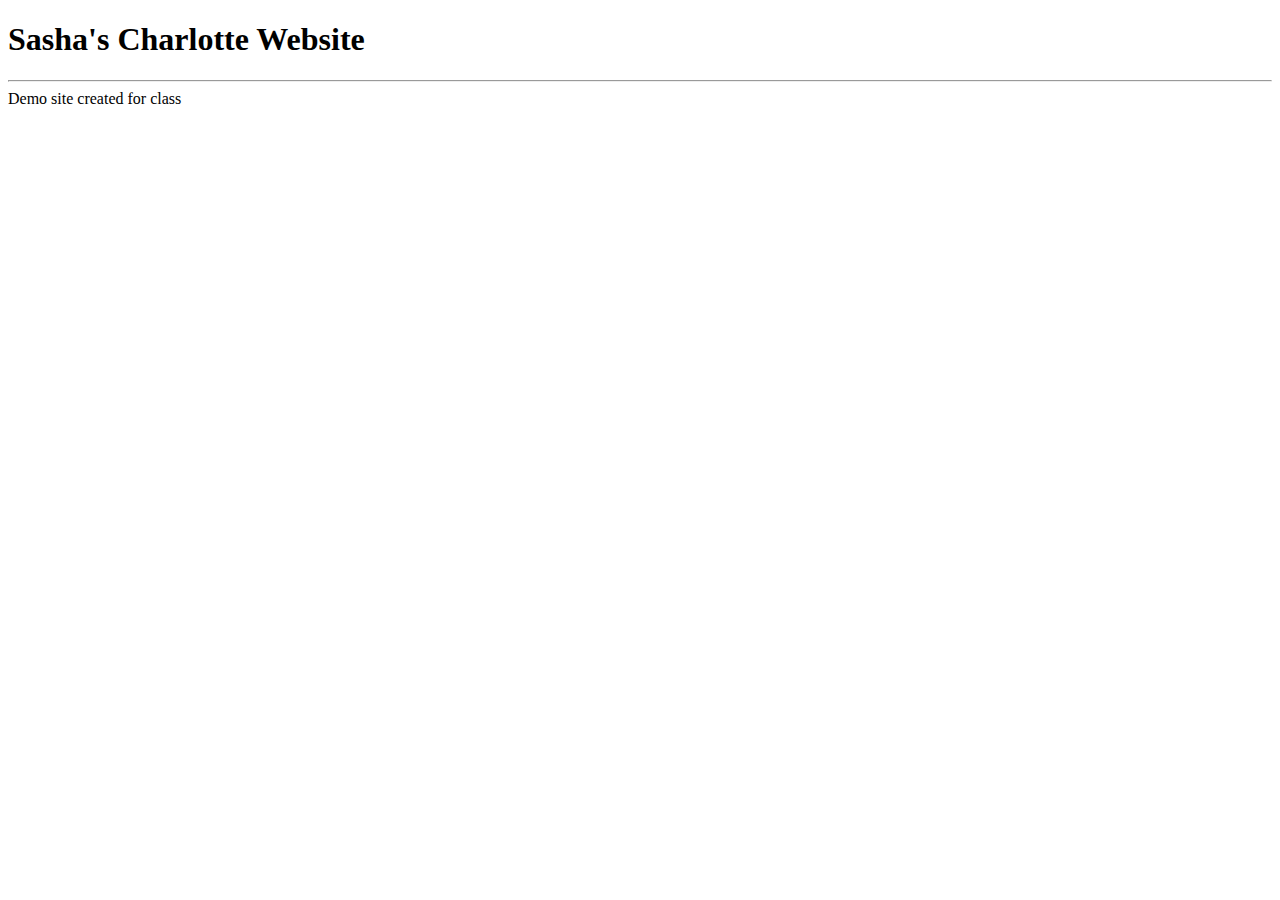
<file: index.html>
<!DOCTYPE html>
<html lang="en">
<head>
    <meta charset="UTF-8">
    <meta name="viewport" content="width=device-width, initial-scale=1.0">
    <title>Sasha's Charlotte Website</title>
</head>
<body>
    <header>
        <h1>
            Sasha's Charlotte Website
        <h1>    
    </header>
    <main>
        </main>
    </main>
    <footer>
        <hr>
        Demo site created for class
    </footer>
</body>
</html>
</file>
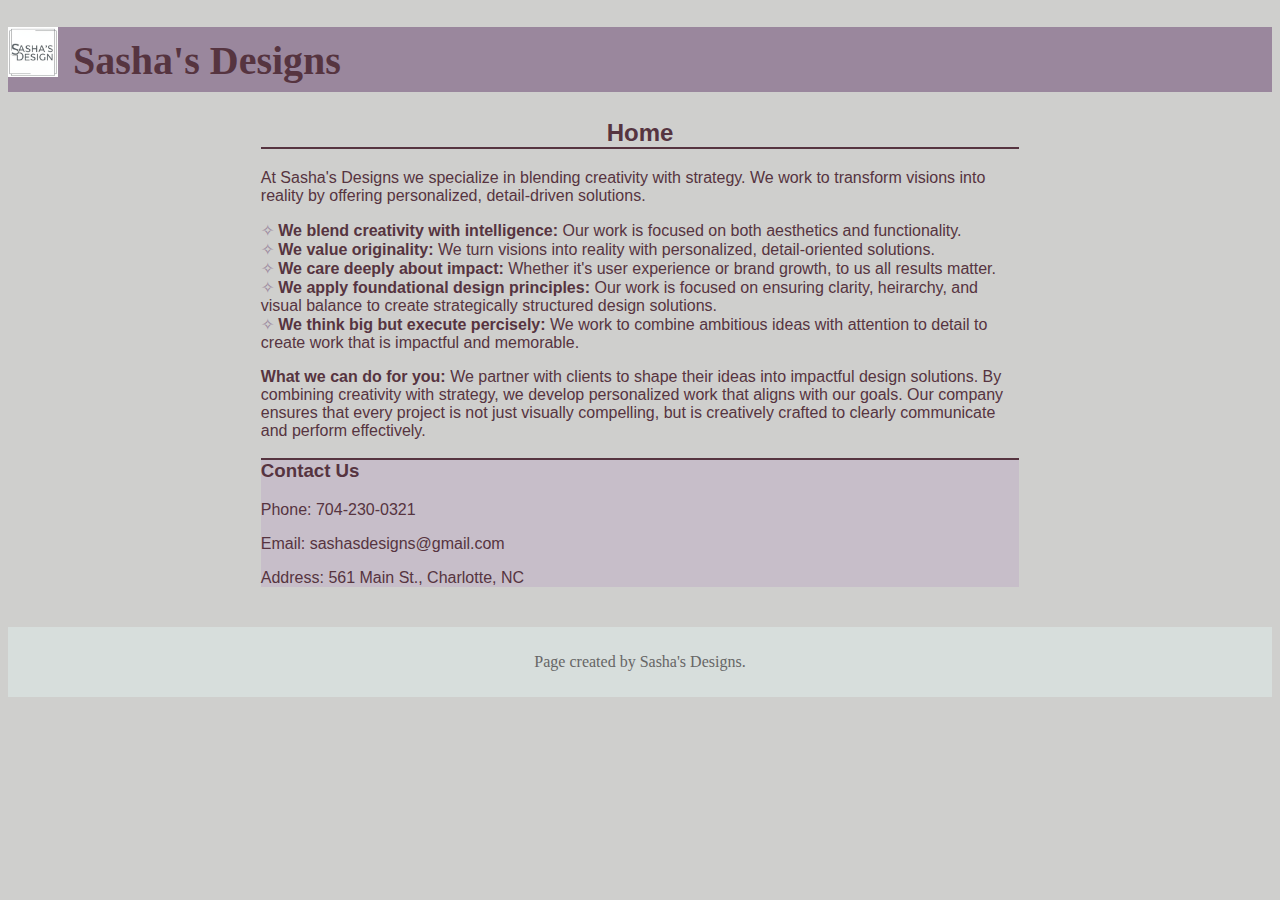
<file: itis3135/sashasdesigns.com/index.html>
<!DOCTYPE html>
<html lang="en">
    <head>
        <meta charset="UTF-8">
        <meta name="viewport" content="width=device-width, initial-scale=1.0">
        <title>Sasha's Design | Home</title>
        <link rel="stylesheet" href="styles/default.css">
        <script src="https://lint.page/kit/4d0fe3.js" crossorigin="anonymous"></script>
    </head>
    <body>
        <header>
            <img
                src="../images/sashas_design_logo.png" 
                alt="Sasha's Design Logo"/>
            <h1>Sasha's Designs</h1>
        </header>
        <main>
            <h2>Home</h2>
            <p>At Sasha's Designs we specialize in blending creativity with strategy. 
                We work to transform visions into reality by offering personalized, detail-driven solutions.</p>
            <ul>
                <li>
                    <strong>We blend creativity with intelligence: </strong>Our work is focused on both aesthetics and functionality.
                </li>
                <li>
                    <strong>We value originality: </strong>We turn visions into reality with personalized, detail-oriented solutions.
                </li>
                <li>
                    <strong>We care deeply about impact: </strong>Whether it's user experience or brand growth, to us all results matter.
                </li>
                <li>
                    <strong>We apply foundational design principles: </strong>Our work is focused on ensuring clarity, heirarchy, 
                        and visual balance to create strategically structured design solutions.
                </li>
                <li>
                    <strong>We think big but execute percisely: </strong>We work to combine ambitious ideas with attention to detail to
                        create work that is impactful and memorable.
                </li>
            </ul>

            <p><strong>What we can do for you: </strong>We partner with clients to shape their ideas into impactful
                design solutions. By combining creativity with strategy, we develop personalized work that aligns with
                our goals. Our company ensures that every project is not just visually compelling, but is creatively
                crafted to clearly communicate and perform effectively.</p>
            <section>
                <h3>Contact Us</h3>
                <p>Phone: 704-230-0321</p>
                <p>Email: sashasdesigns@gmail.com</p>
                <p>Address: 561 Main St., Charlotte, NC</p>
            </section>
        </main>
        <footer>
            <p>Page created by Sasha's Designs.</p>
        </footer>
    </body>
</html>
</file>
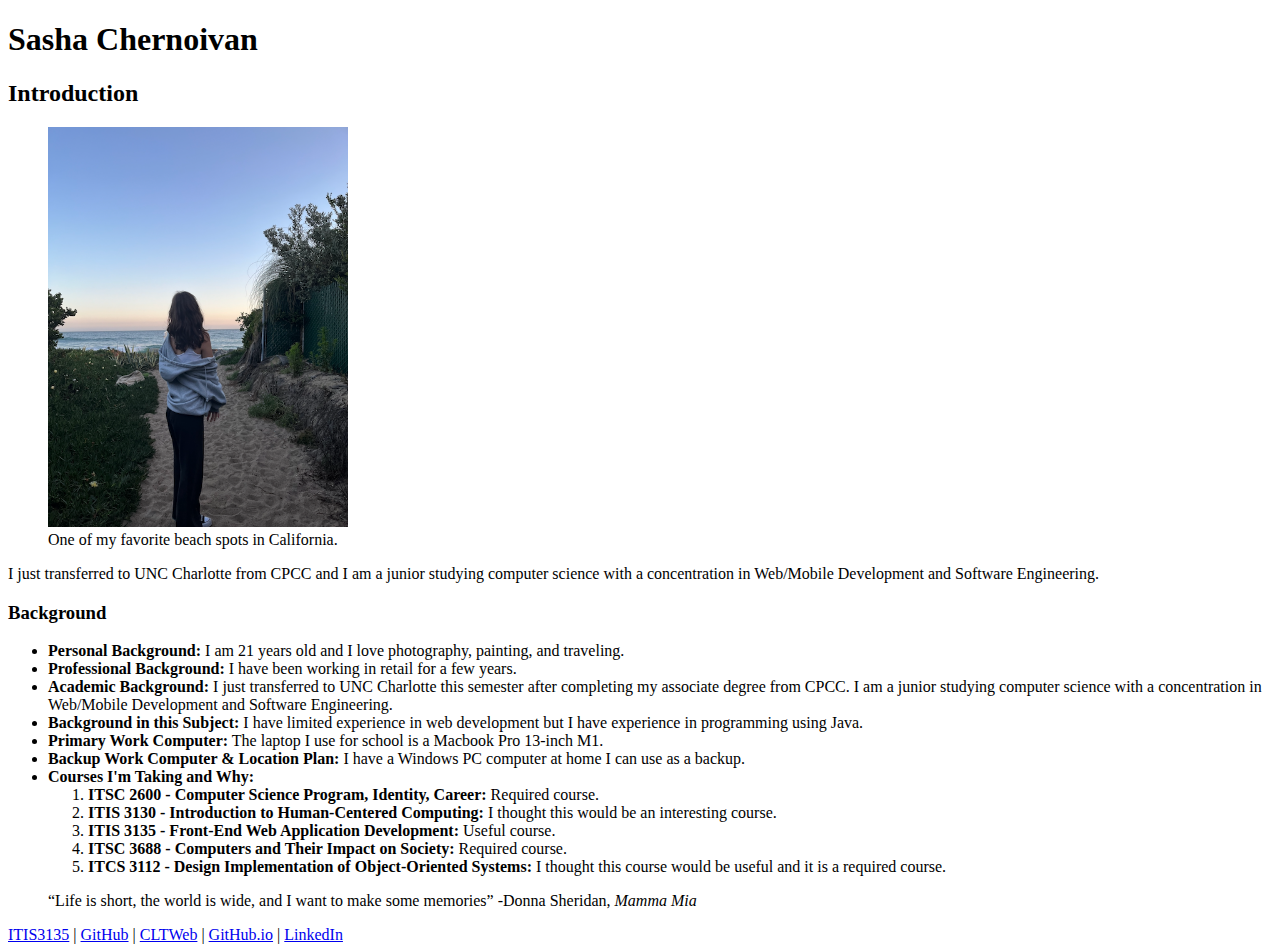
<file: introduction.html>
<!DOCTYPE html>
<html lang="en">
<head>
    <meta charset="UTF-8">
    <meta name="viewport" content="width=device-width, initial-scale=1.0">
    <title>Sasha Chernoivan | Introduction</title>
    <script src="https://lint.page/kit/4d0fe3.js" crossorigin="anonymous"></script>
</head>
<body>
    <header>
        <h1>
            Sasha Chernoivan
        </h1>    
    </header>
    <main>
      <h2>Introduction</h2>
      <figure>
        <img src="itis3135/images/myimage.png" alt="My introduction image." height="400" width="300">
        <figcaption>One of my favorite beach spots in California.</figcaption>
      </figure>
      <p>I just transferred to UNC Charlotte from CPCC and I am a junior studying computer science with a 
        concentration in Web/Mobile Development and Software Engineering.</p>
      <h3>Background</h3>
      <ul>
        <li><b>Personal Background:</b> I am 21 years old and I love photography, painting, and traveling. </li>
        <li><b>Professional Background:</b> I have been working in retail for a few years.</li>
        <li><b>Academic Background:</b> I just transferred to UNC Charlotte this semester after completing 
            my associate degree from CPCC. I am a junior studying computer science with a concentration in 
            Web/Mobile Development and Software Engineering.
        </li>
        <li><b>Background in this Subject:</b> I have limited experience in web development but I have experience in programming using Java.</li>
        <li><b>Primary Work Computer:</b> The laptop I use for school is a Macbook Pro 13-inch M1.</li>
        <li><b>Backup Work Computer & Location Plan:</b> I have a Windows PC computer at home I can use as a backup.</li>
        <li><b>Courses I'm Taking and Why:</b>
            <ol>
            <li><b>ITSC 2600 - Computer Science Program, Identity, Career:</b> Required course.</li>
            <li><b>ITIS 3130 - Introduction to Human-Centered Computing:</b> I thought this would be an interesting course.</li>
            <li><b>ITIS 3135 - Front-End Web Application Development:</b> Useful course.</li>
            <li><b>ITSC 3688 - Computers and Their Impact on Society:</b> Required course.</li>
            <li><b>ITCS 3112 - Design Implementation of Object-Oriented Systems:</b> I thought this course would be useful and it is a required course.</li>
            </ol>
        </li>
      </ul> 
      <blockquote>“Life is short, the world is wide, and I want to make some memories” -Donna Sheridan,<cite> Mamma Mia</cite></blockquote> 
    </main>
    <footer>
        <nav>
            <a href="https://achernoi.github.io/itis3135/">ITIS3135</a> | 
            <a href="https://github.com/achernoi">GitHub</a> | 
            <a href="https://webpages.charlotte.edu/achernoi/">CLTWeb</a> | 
            <a href="https://achernoi.github.io">GitHub.io</a> | 
            <a href="https://www.linkedin.com/in/sashachernoivan/">LinkedIn</a>
        </nav>
    </footer>
</body>
</html>
</file>
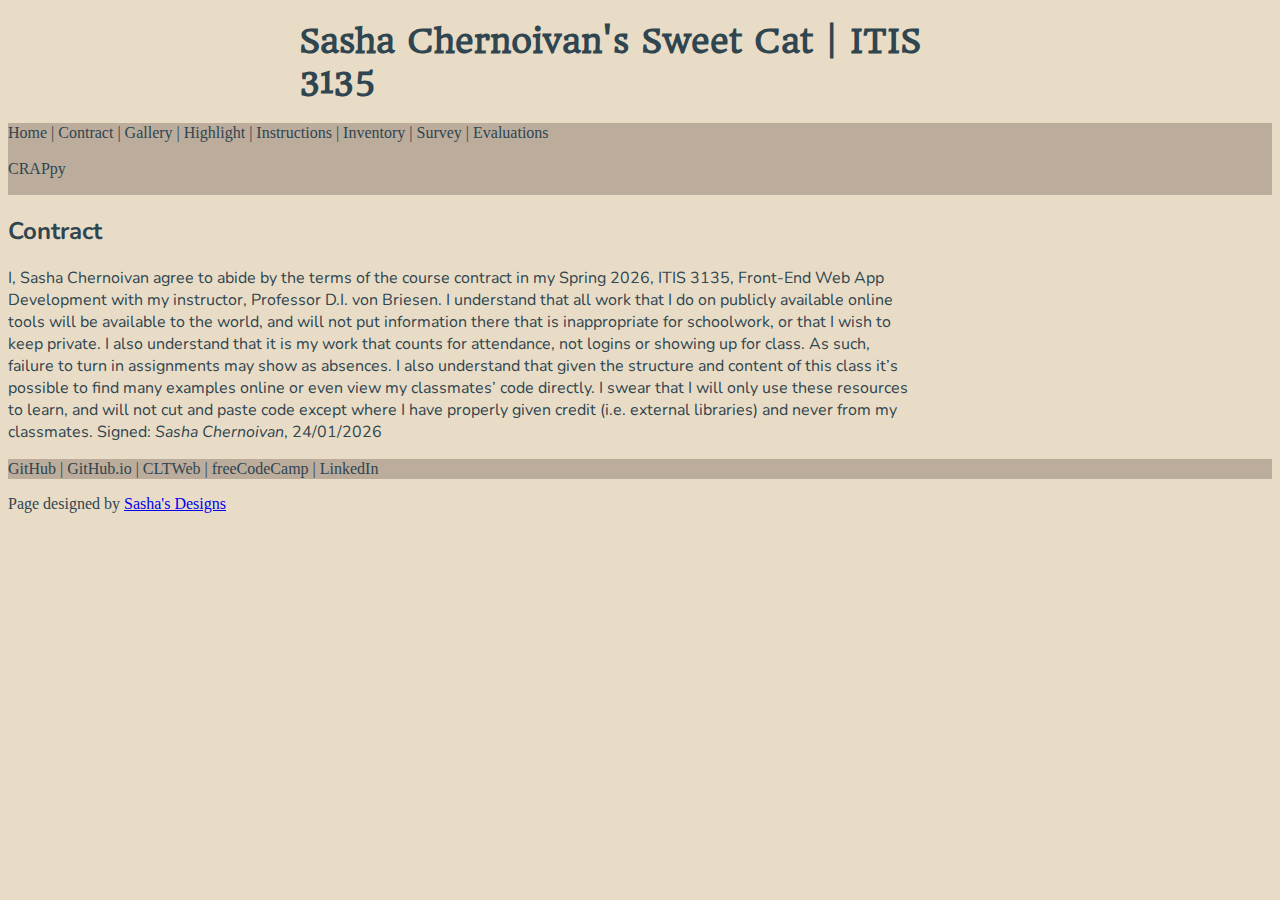
<file: itis3135/contract.html>
<!DOCTYPE html>
<html lang="en">
    <head>
        <meta charset="UTF-8">
        <meta name="viewport" content="width=device-width, initial-scale=1.0">
        <title>Sasha Chernoivan's Sweet Cat | ITIS 3135 | Contract</title>
        <link rel="stylesheet" href="styles/default.css">
        <script src="https://lint.page/kit/4d0fe3.js" crossorigin="anonymous"></script>
    </head>
    <body>
        <div data-include="components/header.html"></div>
        <main>
            <h2>Contract</h2>
            <p>
                I, Sasha Chernoivan agree to abide by the terms of the course contract in my Spring 2026, ITIS 3135, 
                Front-End Web App Development with my instructor, Professor D.I. von Briesen. I understand that all work 
                that I do on publicly available online tools will be available to the world, and will not put information 
                there that is inappropriate for schoolwork, or that I wish to keep private. I also understand that it is 
                my work that counts for attendance, not logins or showing up for class. As such, failure to turn in assignments
                 may show as absences. I also understand that given the structure and content of this class it’s possible 
                 to find many examples online or even view my classmates’ code directly. I swear that I will only use 
                 these resources to learn, and will not cut and paste code except where I have properly given credit 
                 (i.e. external libraries) and never from my classmates. Signed: <i>Sasha Chernoivan</i>, 24/01/2026
            </p>
        </main>    
        <div data-include="components/footer.html"></div>
        <script src="scripts/HTMLInclude.min.js"></script>
    </body>
</html>
</file>
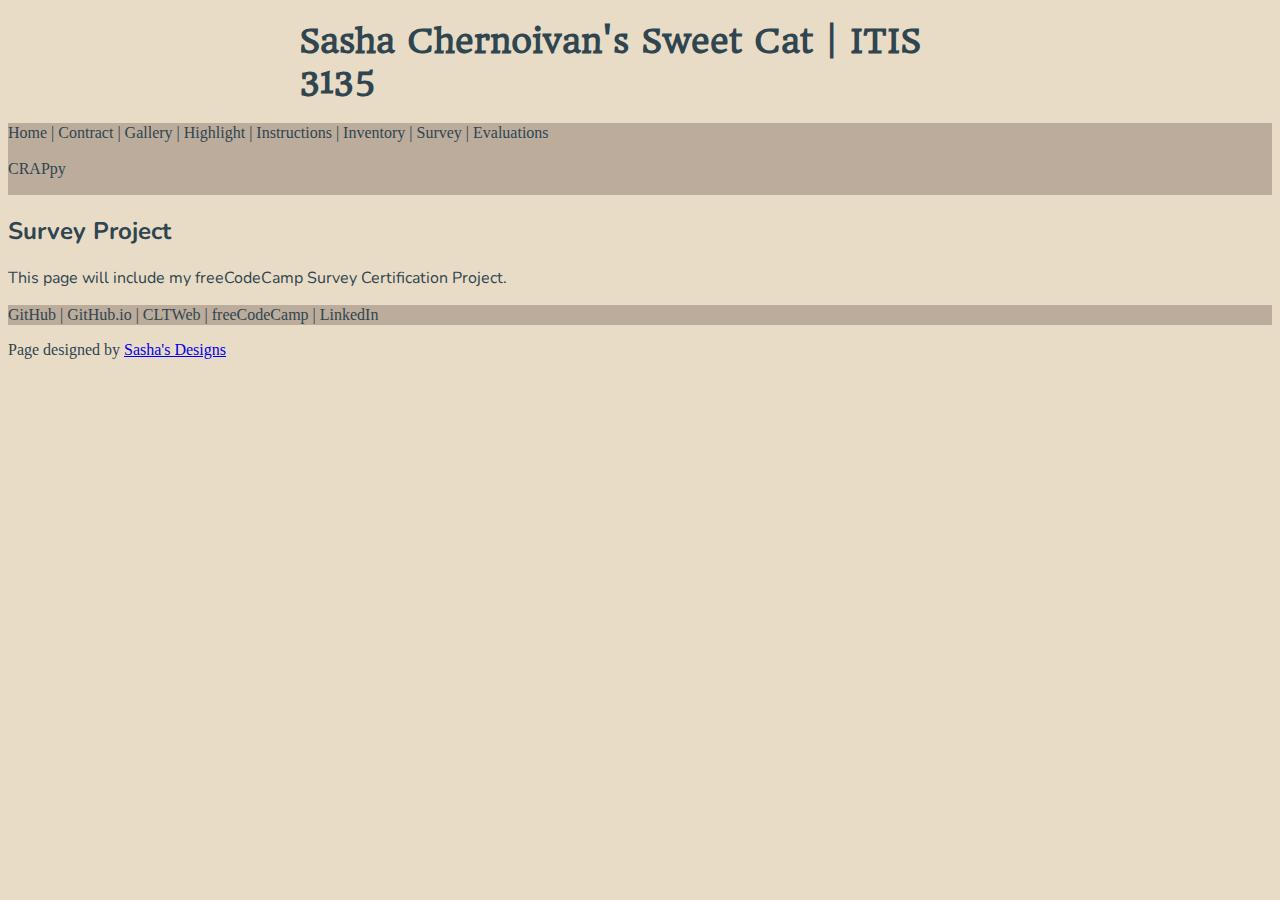
<file: itis3135/gallery.html>
<!DOCTYPE html>
<html lang="en">
    <head>
        <meta charset="UTF-8">
        <meta name="viewport" content="width=device-width, initial-scale=1.0">
        <title>ITIS3135 | Survey Project</title>
        <link rel="stylesheet" href="styles/default.css">
        <script src="https://lint.page/kit/4d0fe3.js" crossorigin="anonymous"></script>
    </head>
    <body>
        <div data-include="components/header.html"></div>
        <main>
            <h2>Survey Project</h2>
            <p>This page will include my freeCodeCamp Survey Certification Project.</p>
        </main>
        <div data-include="components/footer.html"></div>
        <script src="scripts/HTMLInclude.min.js"></script>
    </body>
</html>
</file>
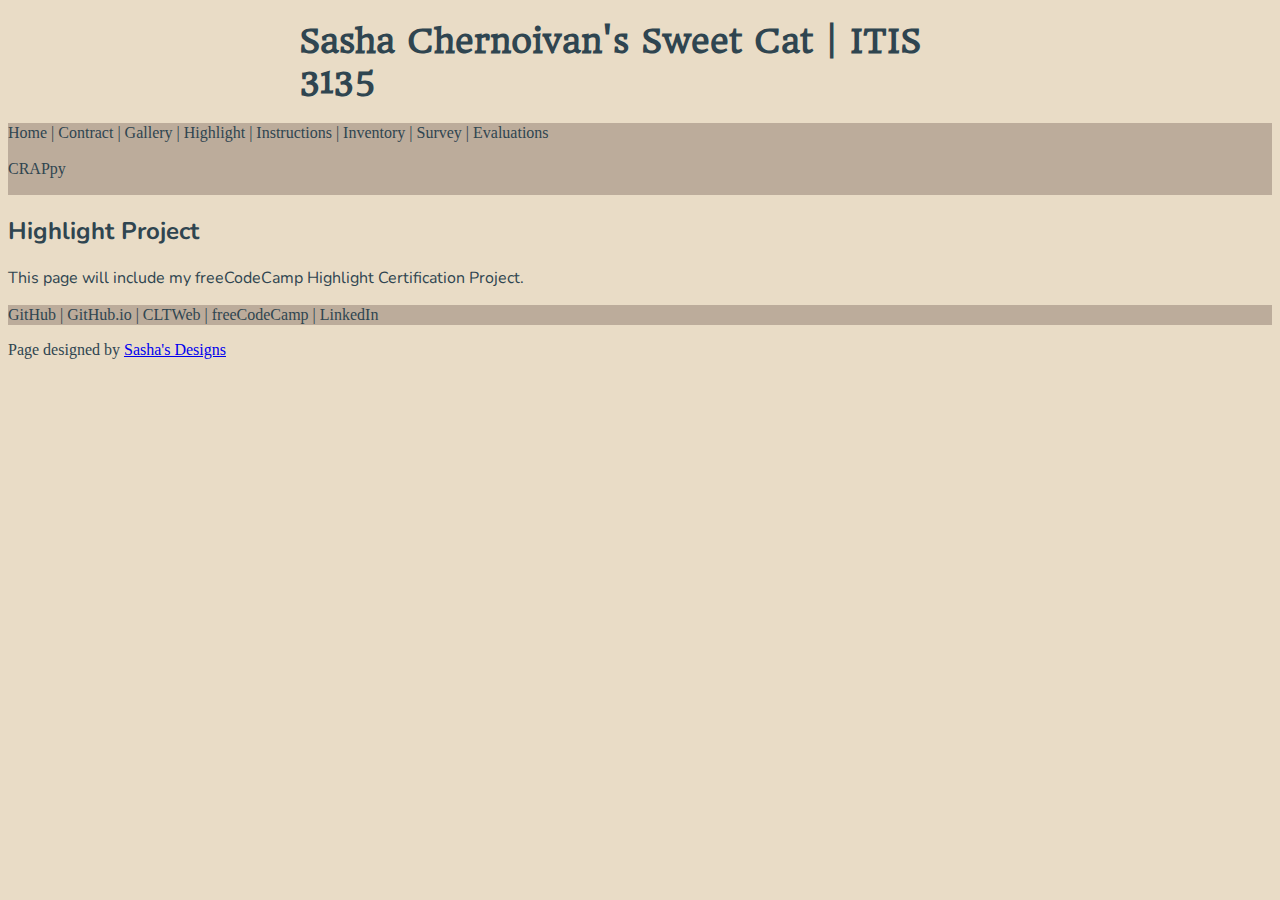
<file: itis3135/highlight.html>
<!DOCTYPE html>
<html lang="en">
    <head>
        <meta charset="UTF-8">
        <meta name="viewport" content="width=device-width, initial-scale=1.0">
        <title>ITIS3135 | Highlight Project</title>
        <link rel="stylesheet" href="styles/default.css">
        <script src="https://lint.page/kit/4d0fe3.js" crossorigin="anonymous"></script>
    </head>
    <body>
        <div data-include="components/header.html"></div>
        <main>
            <h2>Highlight Project</h2>
            <p>This page will include my freeCodeCamp Highlight Certification Project.</p>
        </main>
        <div data-include="components/footer.html"></div>
        <script src="scripts/HTMLInclude.min.js"></script>
    </body>
</html>
</file>
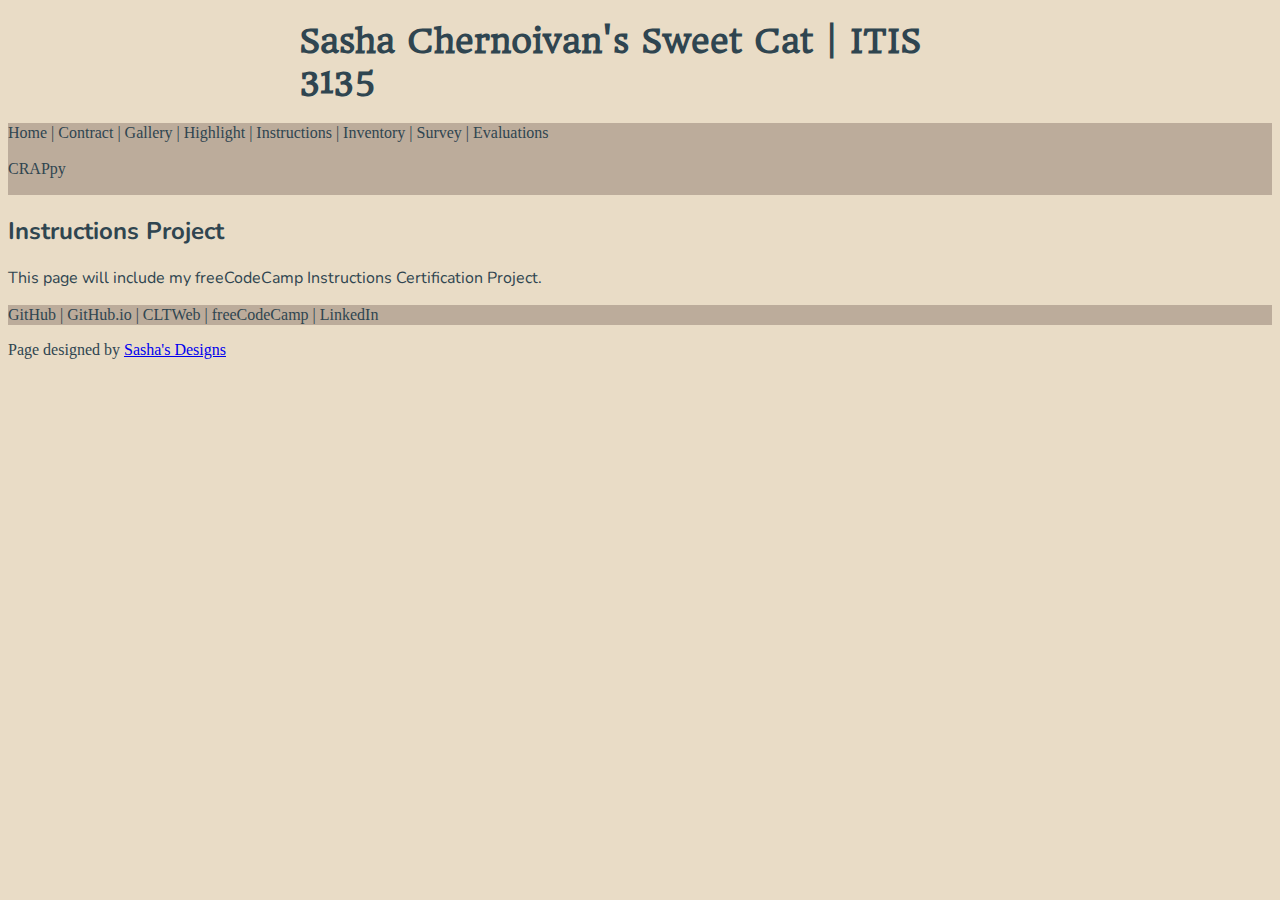
<file: itis3135/instructions.html>
<!DOCTYPE html>
<html lang="en">
    <head>
        <meta charset="UTF-8">
        <meta name="viewport" content="width=device-width, initial-scale=1.0">
        <title>ITIS3135 | Instructions Project</title>
        <link rel="stylesheet" href="styles/default.css">
        <script src="https://lint.page/kit/4d0fe3.js" crossorigin="anonymous"></script>
    </head>
    <body>
        <div data-include="components/header.html"></div>
        <main>
            <h2>Instructions Project</h2>
            <p>This page will include my freeCodeCamp Instructions Certification Project.</p>
        </main>
        <div data-include="components/footer.html"></div>
        <script src="scripts/HTMLInclude.min.js"></script>
    </body>
</html>
</file>
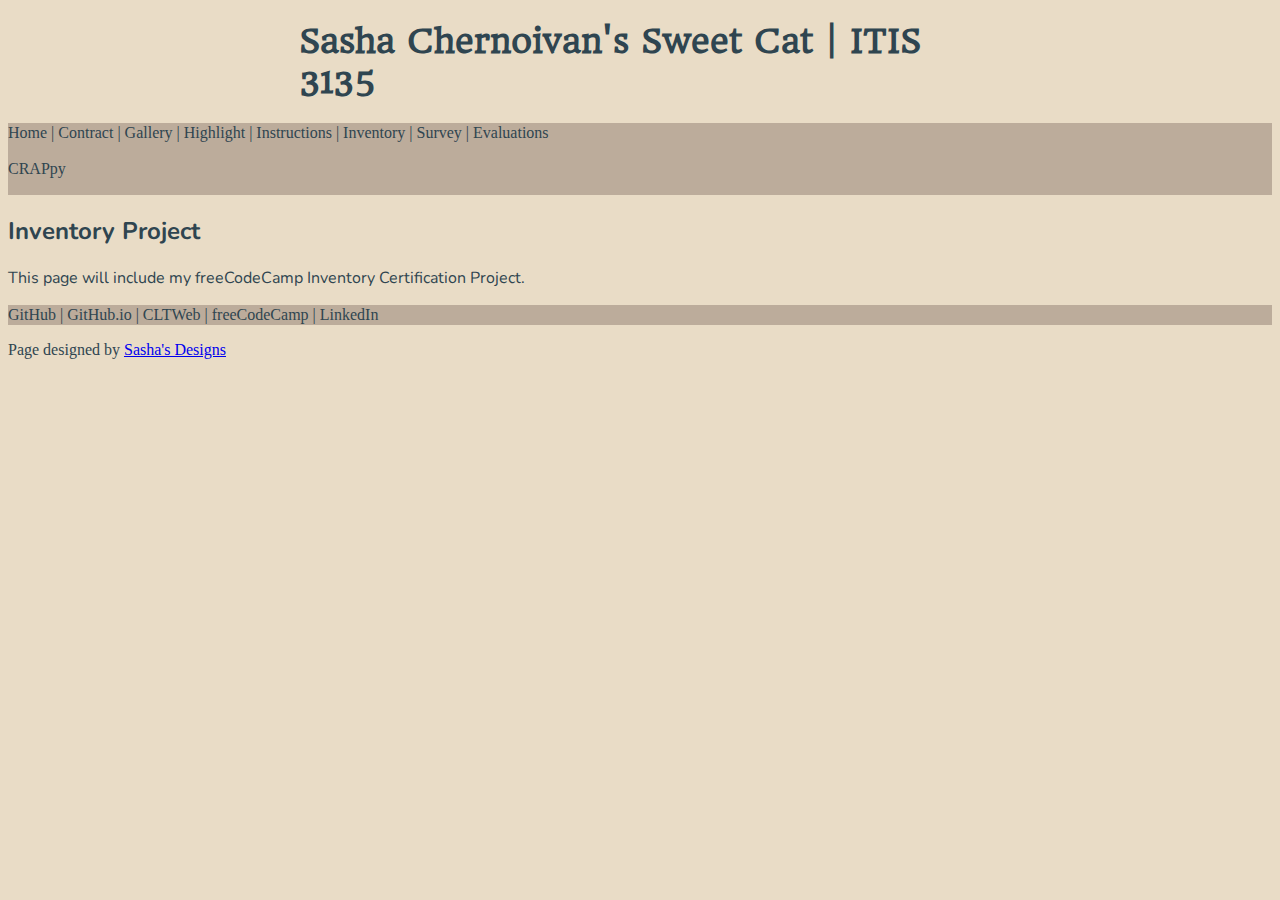
<file: itis3135/inventory.html>
<!DOCTYPE html>
<html lang="en">
    <head>
        <meta charset="UTF-8">
        <meta name="viewport" content="width=device-width, initial-scale=1.0">
        <title>ITIS3135 | Highlight Project</title>
        <link rel="stylesheet" href="styles/default.css">
        <script src="https://lint.page/kit/4d0fe3.js" crossorigin="anonymous"></script>
    </head>
    <body>
        <div data-include="components/header.html"></div>
        <main>
            <h2>Inventory Project</h2>
            <p>This page will include my freeCodeCamp Inventory Certification Project.</p>
        </main>
        <div data-include="components/footer.html"></div>
        <script src="scripts/HTMLInclude.min.js"></script>
    </body>
</html>
</file>
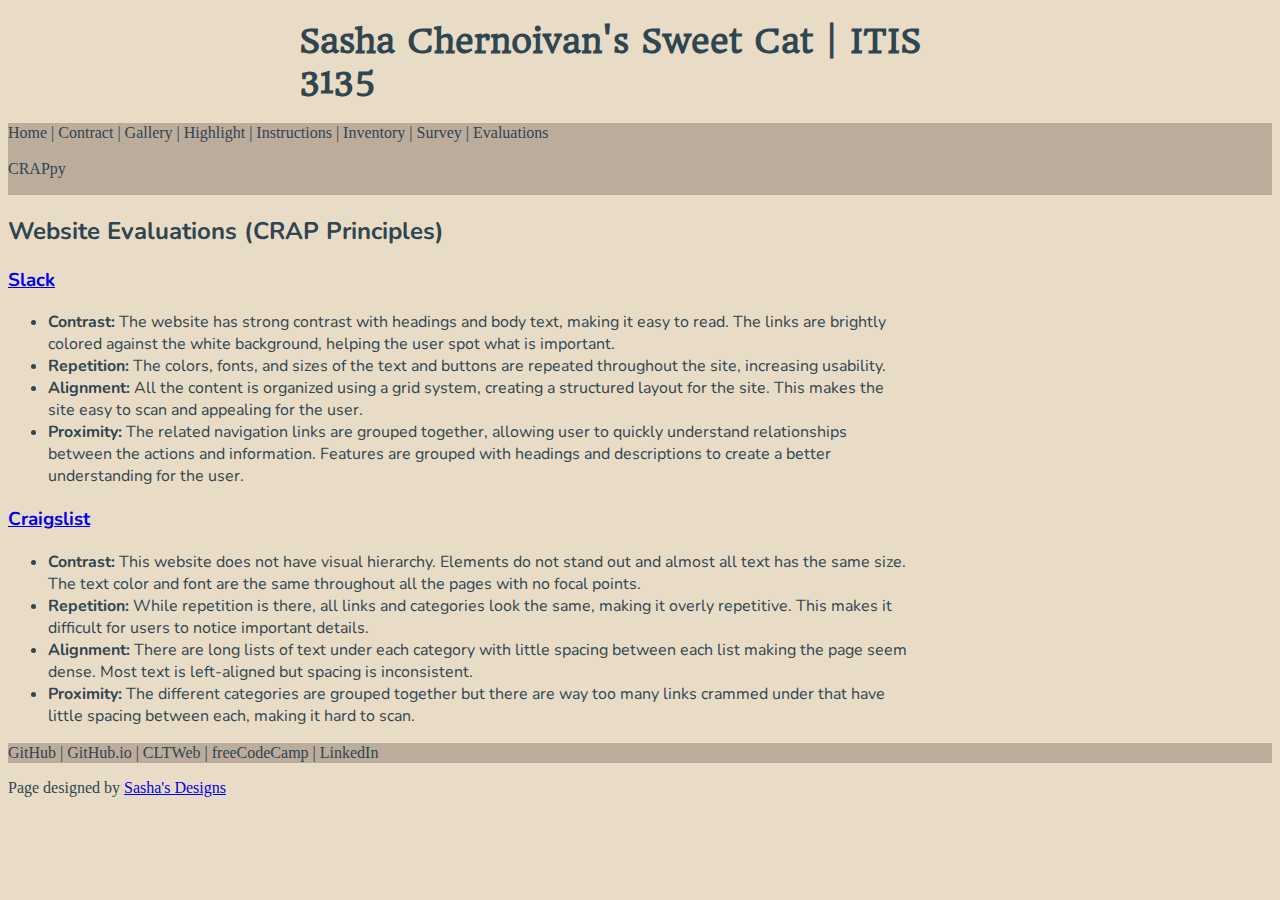
<file: itis3135/website_evaluations.html>
<!DOCTYPE html>
<html lang="en">
    <head>
        <meta charset="UTF-8">
        <meta name="viewport" content="width=device-width, initial-scale=1.0">
        <title>ITIS3135 | Website Evaluations</title>
        <link rel="stylesheet" href="styles/default.css">
        <script src="https://lint.page/kit/4d0fe3.js" crossorigin="anonymous"></script>
    </head>
    <body>
        <div data-include="components/header.html"></div>
        <main>
            <h2>Website Evaluations (CRAP Principles)</h2>
            <section>
                <h3>
                    <a href="https://slack.com" target="_blank">Slack</a>
                </h3>
                <ul>
                    <li>
                        <strong>Contrast: </strong>The website has strong contrast with headings and body text, making it easy to read.
                            The links are brightly colored against the white background, helping the user spot what is important.  
                    </li>
                    <li>
                        <strong>Repetition: </strong>The colors, fonts, and sizes of the text and buttons are repeated throughout the 
                            site, increasing usability. 
                    </li>
                    <li>
                        <strong>Alignment: </strong>All the content is organized using a grid system, creating a structured layout for 
                            the site. This makes the site easy to scan and appealing for the user.
                    </li>
                    <li>
                        <strong>Proximity: </strong>The related navigation links are grouped together, allowing user to quickly understand
                            relationships between the actions and information. Features are grouped with headings and descriptions to create
                            a better understanding for the user.
                    </li>
                </ul>
            </section>
            <section>
                <h3>
                    <a href="https://charlotte.craigslist.org" target="_blank">Craigslist</a>
                </h3>
                <ul>
                    <li>
                        <strong>Contrast: </strong>This website does not have visual hierarchy. Elements do not stand out 
                            and almost all text has the same size. The text color and font are the same throughout all the pages with no focal points.
                    </li>
                    <li>
                        <strong>Repetition: </strong>While repetition is there, all links and categories look the same, making it 
                            overly repetitive. This makes it difficult for users to notice important details. 
                    </li>
                    <li>
                        <strong>Alignment: </strong>There are long lists of text under each category with little spacing between each 
                            list making the page seem dense. Most text is left-aligned but spacing is inconsistent.
                    </li>
                    <li>
                        <strong>Proximity: </strong>The different categories are grouped together but there are way too many links
                            crammed under that have little spacing between each, making it hard to scan. 
                    </li>
                </ul>
            </section>
        </main>
        <div data-include="components/footer.html"></div>
        <script src="scripts/HTMLInclude.min.js"></script>
    </body>
</html>
</file>
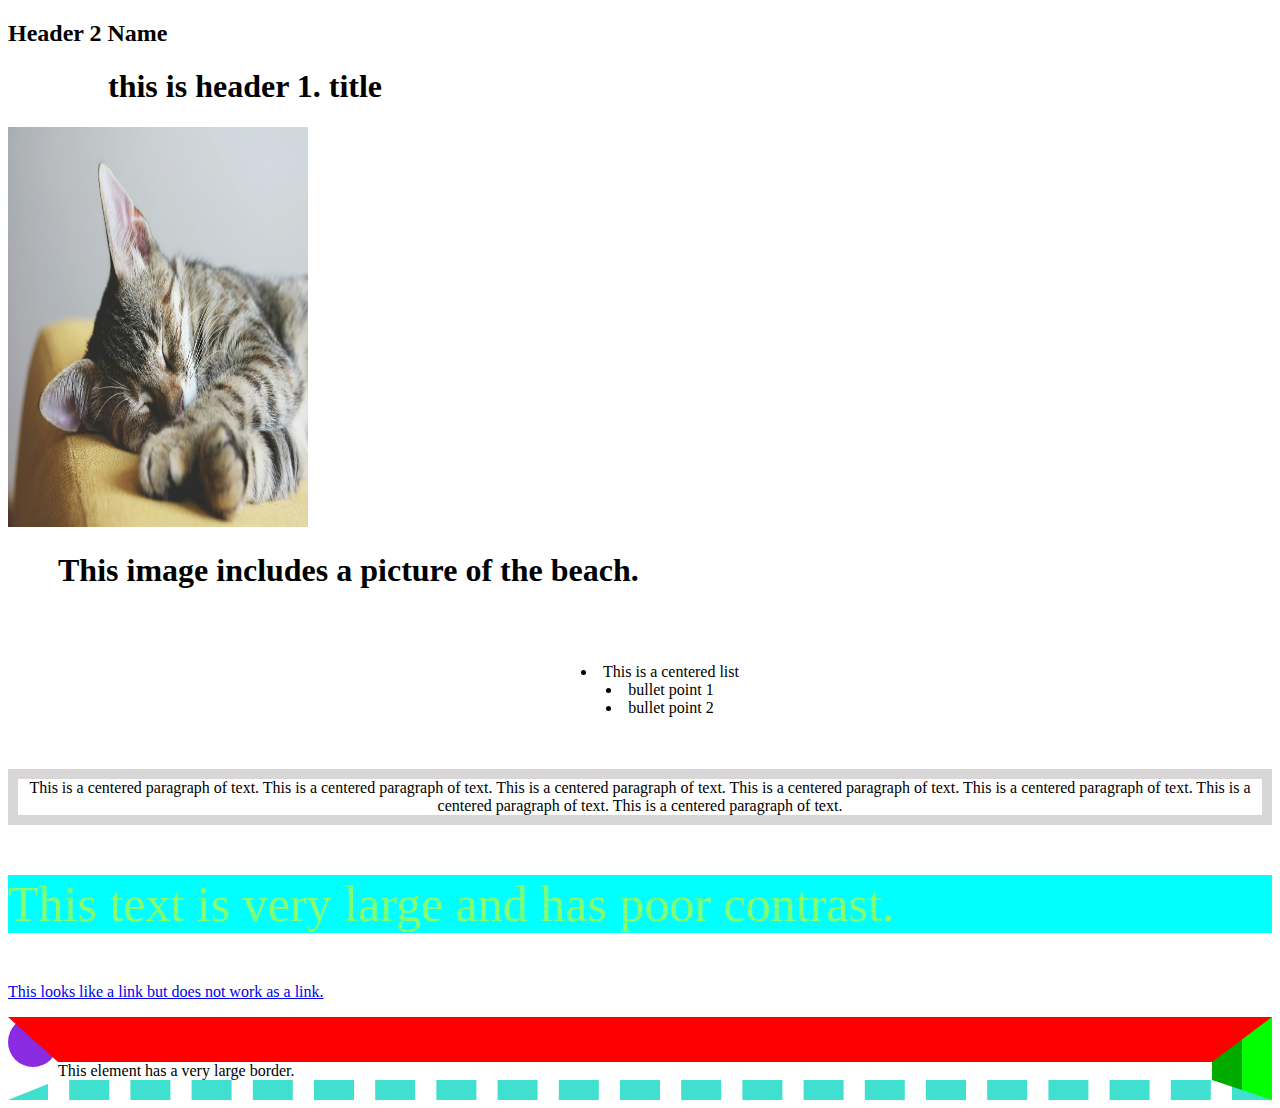
<file: itis3135/stuff/Cr@pPy- PaG3.htm>
<!DOCTYPE html>
<html lang="en">
    <head>
        <meta charset="UTF-8">
        <meta name="viewport" content="width=device-width, initial-scale=1.0">
        <title>Sasha Chernoivan's Sweet Cat | ITIS 3135 | Crappy Page</title>
        <script src="https://lint.page/kit/4d0fe3.js" crossorigin="anonymous"></script>
    </head>
    <body>
        <h2 style="font-family: 'Papyrus', fantasy;">Header 2 Name</h2>
        <h1 style="font-family: 'Times New Roman', Times, serif; margin-left: 100px;">this is header 1. title</h1>
        <img
            src="image-of-cat"
            width="300"
            height="400"
            alt="long alt text that is very long and bad. long alt text that is very long and bad. long alt text that is very long and bad. long alt text that is very long and bad."/>
        <h1 style="margin-left: 50px;">This image includes a picture of the beach.</h1>
        <br><br>
        <ul style="text-align: center; list-style-position: inside;">
            <li>This is a centered list</li>
            <li>bullet point 1</li>
            <li>bullet point 2</li>
        </ul>
        <br><br>
        <div style="background-color: rgb(216, 214, 214); padding: 10px;">
            <div style="text-align: center; background-color: white; color:black;">
            This is a centered paragraph of text. This is a centered paragraph of text. This is a centered paragraph of text. This is a centered paragraph of text. This is a centered paragraph of text. This is a centered paragraph of text. This is a centered paragraph of text.</div>
        </div>
        <p style="background-color: aqua; font-size: 50px; color:rgb(133, 255, 114);">This text is very large and has poor contrast.</p>
        <p style="text-decoration: underline; color: #0000ee; font-family: 'Comic Sans MS', cursive;">This looks like a link but does not work as a link.</p>
        <div 
            style="border-top: 45px solid #ff0000;
                border-left: 50px dotted blueviolet;
                border-bottom: 20px dashed turquoise;
                border-right: 60px groove #00ff00;">
            This element has a very large border.

        </div>
    </body>
</html>
</file>
<file: itis3135/sashasdesigns.com/styles/default.css>
header img {
    float: left;
    width: 50px;
    height: 50px;
    margin-right: 15px;
}

header {
    background-color: #9A879D;

}

h1{
    font-family: "Headland One", serif;
    width: 100%;
    text-align: left;
    font-size: 2.5em;
    padding-top: 0.25em;
    padding-bottom: 0.5rem;
}

h2 {
    text-align: center;
    border-bottom: 2px solid #563440;    
}

body {
    background-color: #CFCFCD;
    color: #563440; 
}

main {
    font-family: "Nunito", sans-serif;
    max-width: 900px;
    margin-left: 20%;
    margin-right: 20%;
}

/*ul li::marker {
    content: "\002727";
    color:#9A879D;
}*/
ul {
  list-style: none;
  padding-left: 0;
}

ul li::before {
    content: "\002727";
    color:#9A879D;
}

section {
    /*border-left: 10px solid #162b48;*/
    background-color: #c7bec9;
}

h3 {
    border-top: 2px solid #563440;
}

footer {
  text-align: center;
  padding: 10px;
  color: #666;
  background-color: #D7DEDC;
  margin-top: 40px;
}
</file>
<file: itis3135/styles/default.css>
@import url('https://fonts.googleapis.com/css2?family=Headland+One&family=Nunito:ital,wght@0,200..1000;1,200..1000&display=swap');

h1{
    font-family: "Headland One", serif;
    max-width: 800px;
    margin-left: 23%;
    margin-right: 23%;
}

header nav {
    background-color: #BCAC9B;
    border-top: 0.1px solid #BCAC9B;
    border-bottom: 0.1px solid #BCAC9B;
    padding-bottom: 1em;
}

header nav a {
    color: #2f4550ff;
    text-decoration: none;
}

header nav a:hover {
  text-decoration: underline;
}

body {
    background-color: rgb(233, 220, 198);
    color: #2f4550ff; 
}

main {
    font-family: "Nunito", sans-serif;
    max-width: 900px;
}

p {
    margin-bottom: 1em;
}

footer nav {
    background-color: #BCAC9B;
    border-top: 0.1px solid #BCAC9B;
    border-bottom: 0.1px solid #BCAC9B;
}

footer nav a {
    color: #2f4550ff;
    text-decoration: none;
}

footer nav a:hover {
  text-decoration: underline;
}
</file>
